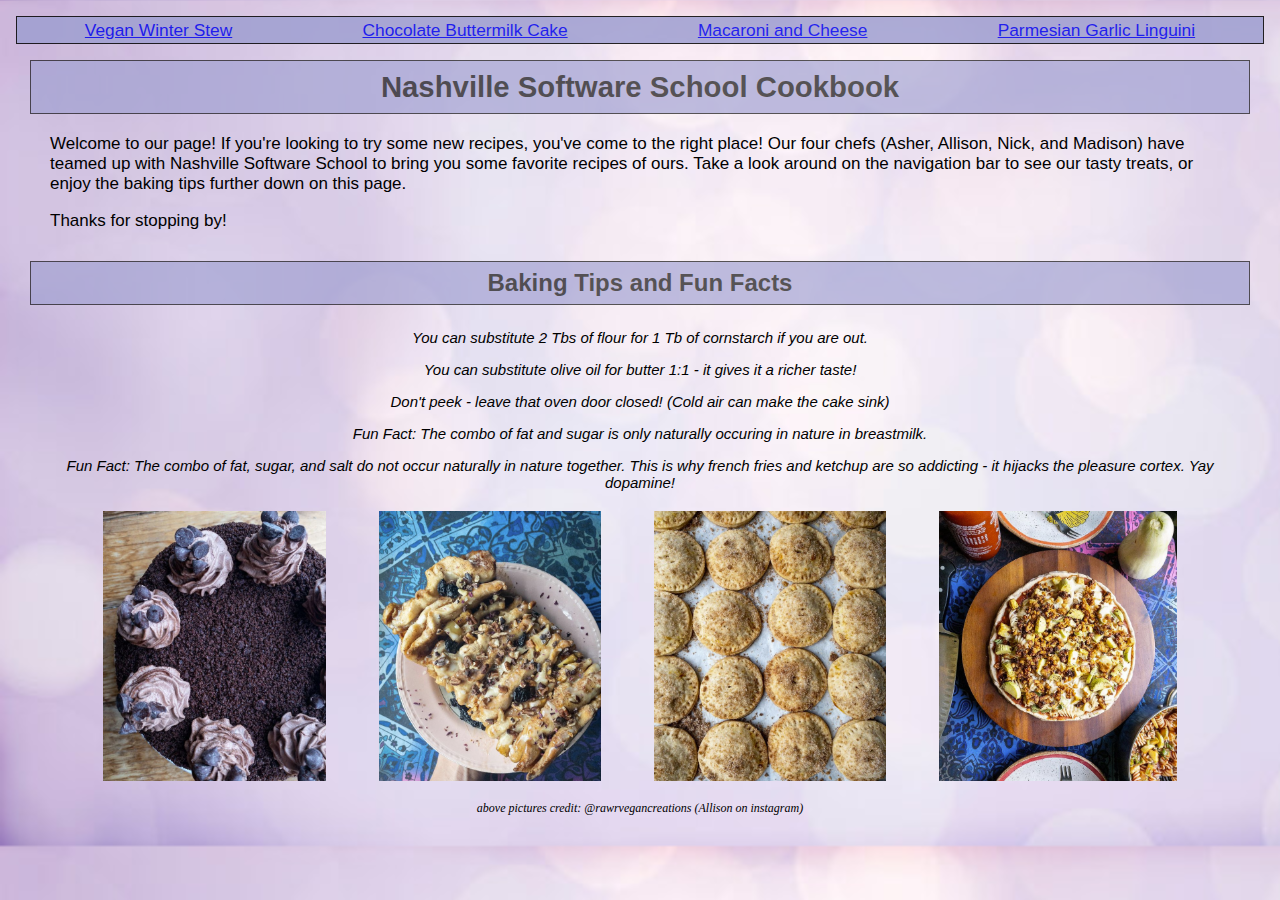
<file: index.html>
<!DOCTYPE html>
<html lang="en">
<head>
  <meta charset="UTF-8">
  <meta http-equiv="X-UA-Compatible" content="IE=edge">
  <meta name="viewport" content="width=device-width, initial-scale=1.0">
  <title>NSS Cookbook</title>
  <link rel="stylesheet" href="./styles/main.css"/>
</head>
<body>
    <nav class="nav-bar">
        <a href="./allison-recipe.html">Vegan Winter Stew</a> <!--Allison's page-->
        <a href="./ajs-recipe.html">Chocolate Buttermilk Cake</a> <!--Asher's page-->
        <a href="./mh-recipe.html">Macaroni and Cheese</a> <!--Madison's page-->
        <a href="./nicksRecipe.html">Parmesian Garlic Linguini</a> <!--Nick's page-->
     </nav>
     <article id=app>
        <h1 class="main-header">Nashville Software School Cookbook</h1>
        <section class="welcome-section">
           <p>Welcome to our page! If you're looking to try some new recipes, you've come to the right place!
              Our four chefs (Asher, Allison, Nick, and Madison) have teamed up with Nashville Software School to bring you some favorite
              recipes of ours.  Take a look around on the navigation bar to see our tasty treats, or enjoy the baking tips further down on this page.
           </p>
           <p>Thanks for stopping by!</p>
          
        </section>
        <h3 class="tips-header">Baking Tips and Fun Facts</h3>
        <section class="baking-tips">
           <p>You can substitute 2 Tbs of flour for 1 Tb of cornstarch if you are out.</p>
           <p>You can substitute olive oil for butter 1:1 - it gives it a richer taste!</p>
           <p>Don't peek - leave that oven door closed! (Cold air can make the cake sink)</p>
           <p>Fun Fact: The combo of fat and sugar is only naturally occuring in nature in breastmilk.</p>
           <p>Fun Fact: The combo of fat, sugar, and salt do not occur naturally in nature together. 
              This is why french fries and ketchup are so addicting - it hijacks the pleasure cortex.
              Yay dopamine!</p>

        </section>
        <section class="baking-images">
           <img id="pic1--img" src="images/allison1.png" alt="Devil's foodcake"/>
           <img id="pic2--img" src="images/allison2.png" alt="Pull-apart bread" />
           <img id="pic3--img" src="images/allison3.png" alt="Hand pies" />
           <img id="pic4--img" src="images/allison4.png" alt="Gluten free Pizza" />

        </section>
        <section>
           <p class="pic-credit">above pictures credit: @rawrvegancreations (Allison on instagram)</p>
         </section>
     </article>
</body>
</html>
</file>
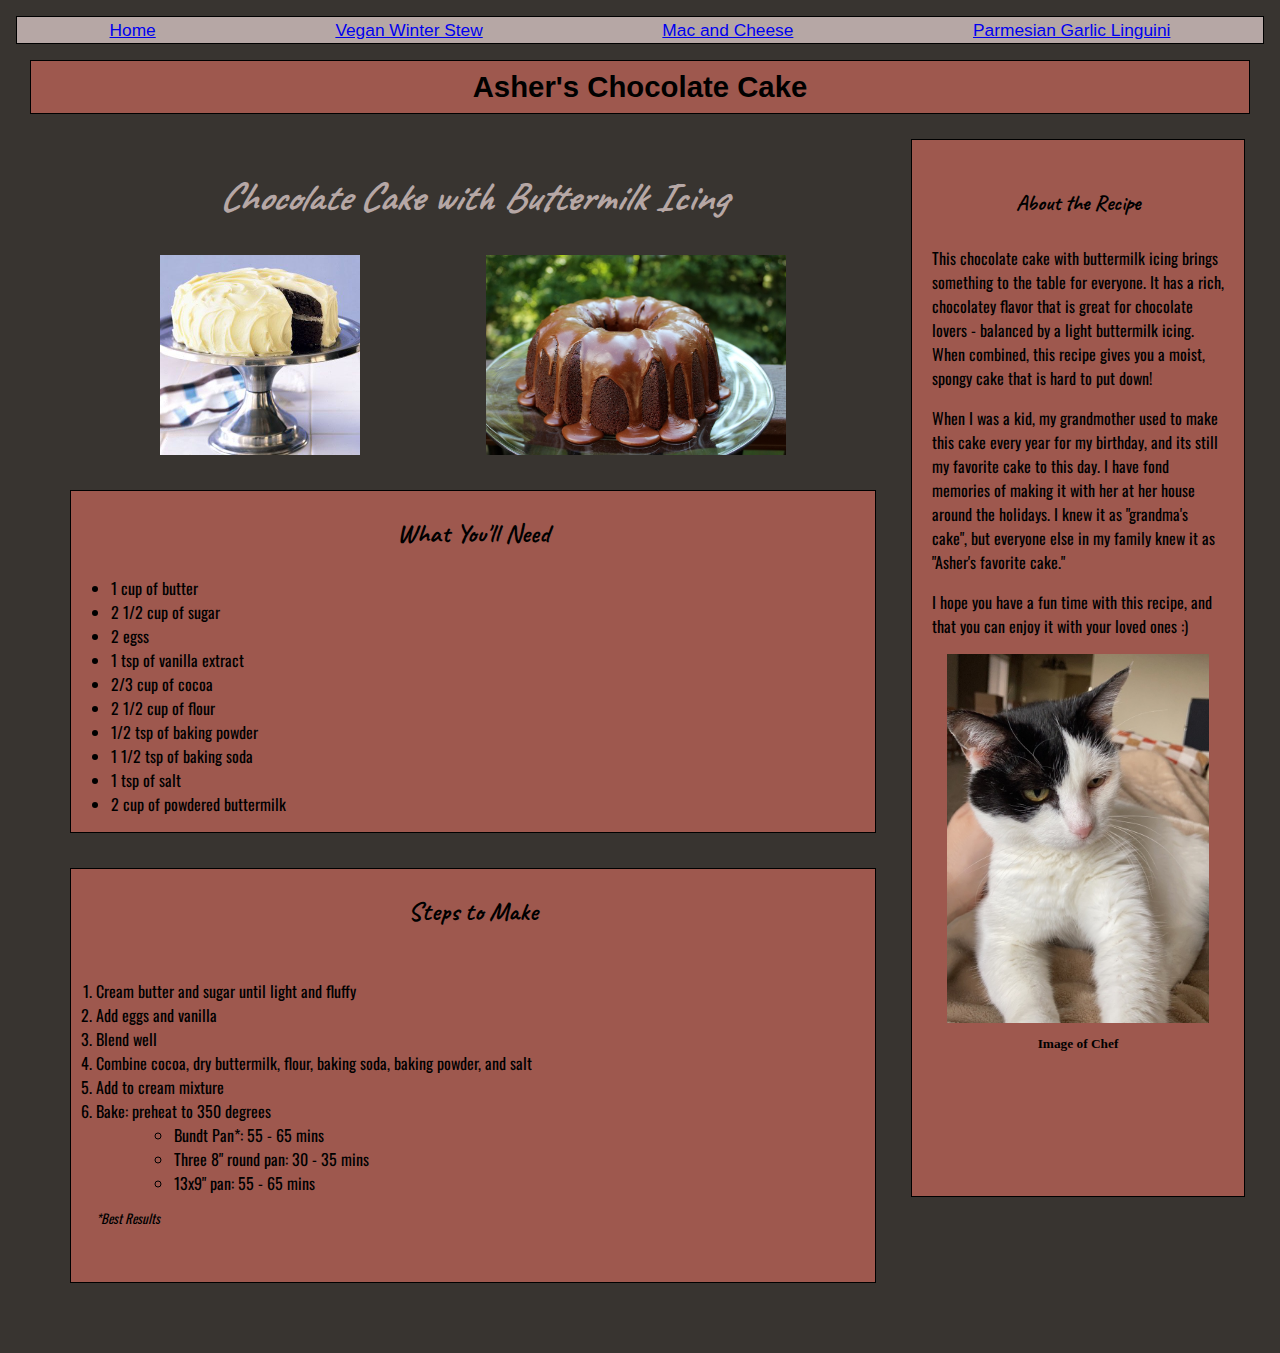
<file: ajs-recipe.html>
<!DOCTYPE html>
<html lang="en">
<head>
    <style>
        @import url('https://fonts.googleapis.com/css2?family=Caveat&family=Oswald:wght@300&display=swap');
    </style> 
    <meta charset="UTF-8">
    <meta http-equiv="X-UA-Compatible" content="IE=edge">
    <meta name="viewport" content="width=device-width, initial-scale=1.0">
    <title>Asher's Chocolate Cake</title>
    <link rel="stylesheet" href="./styles/ajs-recipe.css" />
</head>
<body>
    <nav class="nav-bar">
        <a href="./index.html">Home</a>
        <a href="./allison-recipe.html">Vegan Winter Stew</a> <!--Allison-->
        <a href="./mh-recipe.html">Mac and Cheese</a> <!--Madison-->
        <a href="./nicksRecipe.html">Parmesian Garlic Linguini</a> <!--Nick-->
    </nav>
    <h1 class="main-header">Asher's Chocolate Cake</h1>
    <section class="main-page">
        <section class="recipe-main">
            <h2 class="recipe-title">Chocolate Cake with Buttermilk Icing</h2>
            <article class="recipe-details">
                <article class="cake-block">
                    <img id="cake--img" src="images/buttermilk-cake.jpg" alt="Chocolate Buttermilk Cake"/>
                    <img id="cake2--img" src="images/buttermilk-cake-2.jpg" alt="Chocolate Buttermilk Cake"/>
                </article>
                <article class="recipe1">
                    <h3 class="recipe-header">What You'll Need</h3>
                    <ul class="recipe-ingredients">
                        <li>1 cup of butter</li>
                        <li>2 1/2 cup of sugar</li>
                        <li>2 egss</li>
                        <li>1 tsp of vanilla extract</li>
                        <li>2/3 cup of cocoa</li>
                        <li>2 1/2 cup of flour</li>
                        <li>1/2 tsp of baking powder</li>
                        <li>1 1/2 tsp of baking soda</li>
                        <li>1 tsp of salt</li>
                        <li>2 cup of powdered buttermilk</li>
                    </ul>
                </article>
                <article class="recipe2">
                    <h3 class="steps-header">Steps to Make</h3>
                    <ol class="recipe-steps">
                        <li>Cream butter and sugar until light and fluffy</li>
                        <li>Add eggs and vanilla</li>
                        <li>Blend well</li>
                        <li>Combine cocoa, dry buttermilk, flour, baking soda, baking powder, and salt</li>
                        <li>Add to cream mixture</li>
                        <li>Bake: preheat to 350 degrees</li>
                        <ul class="bake-list">
                            <li>Bundt Pan*: 55 - 65 mins</li>
                            <li>Three 8" round pan: 30 - 35 mins</li>
                            <li>13x9" pan: 55 - 65 mins</li>
                        </ul>
                        <p class="best-results">*Best Results</p>
                    </ol>
                </article>
            </article>
        </section>
        <aside class="personal-main">
            <h4 class="aside-header">About the Recipe</h4>
            <article class="personal-story">
                <p>This chocolate cake with buttermilk icing brings something to the table for everyone. It has a rich, chocolatey flavor that is great for chocolate lovers - balanced by a light buttermilk icing. When combined, this recipe gives you a moist, spongy cake that is hard to put down!</p>
                <p>When I was a kid, my grandmother used to make this cake every year for my birthday, and its still my favorite cake to this day. I have fond memories of making it with her at her house around the holidays.  I knew it as "grandma's cake", but everyone else in my family knew it as "Asher's favorite cake."</p>
                <p>I hope you have a fun time with this recipe, and that you can enjoy it with your loved ones :)</p>
            </article>
            <img id="self--img" src="images/penny.JPG" alt="Image of Chef"/>
            <p class="chef-tag">Image of Chef</p>
        </aside>
    </section>

</body>
</html>
</file>
<file: styles/main.css>
body{
    background-image: url("/images/main-page-bg.jpg");
    background-size: cover;
    margin: 30px;
    padding: 0;
    width: auto; /* full window width */
    justify-content: space-evenly;
    flex-direction: column;
}

.main-header {
    font-size: 22pt;
    text-align: center;
    padding: 0.3em;
    margin-top: 30px;
    border: 1px solid black;
    font-family: 'Scheherazade New', sans-serif;
    opacity: 65%;
    background-color: #9f9fd1;
}

.baking-tips{
    margin: 20px;
    text-align: center;
    font-family: 'Scheherazade New', sans-serif;
    font-style: italic;
    font-size: 15px;
}

.welcome-section{
    margin: 20px;
    font-family: 'Scheherazade New', sans-serif;
    font-size: 17px;
}

.baking-images{
    margin: 20px;
    display: flex;
    justify-content: space-evenly;
    flex-wrap: wrap;
}

#pic1--img{
    height: 270px;
}
#pic2--img{
    height: 270px;
}#pic3--img{
    height: 270px;
}#pic4--img{
    height: 270px;
}

.nav-bar {
    display: flex;
    justify-content: space-around;
    font-size: 13pt;
    margin: -0.8em;
    padding: 0.15em;
    background-color: #9f9fd1;
    font-family: 'Scheherazade New', sans-serif;
    border: 1px solid black;
    opacity: 85%;
}

.tips-header{
    font-size: 18pt;
    text-align: center;
    padding: 0.3em;
    margin-top: 30px;
    border: 1px solid black;
    font-family: 'Scheherazade New', sans-serif;
    opacity: 65%;
    background-color: #9f9fd1;
}

.pic-credit{
    font-size: 12px;
    text-align: center;
    font-style: italic;
}
</file>
<file: styles/ajs-recipe.css>
body{
    margin: 30px;
    padding: 0;
    width: auto; /* full window width */
    justify-content: space-evenly;
    flex-direction: column;
    background-color: #383430;
}
.nav-bar{
    /* settings for nav bar*/
    display: flex;
    justify-content: space-around;
    font-size: 13pt;
    margin: -0.8em;
    padding: 0.15em;
    background-color: #b6a7a5;
    font-family: 'Scheherazade New', sans-serif;
    border: 1px solid black;
}

.main-page{
    /* settings for main part of page*/
    padding: 5px;
    display: flex;
    justify-content: space-evenly;
}

.personal-main{
    float: right;
    padding: 20px;
    width:25%;
    border: 1px solid black;
    background-color: #9e584e;
    margin-bottom: 10%;
}

.recipe-main{
    /*left side of page*/
    width: 75%;
    font-family: 'Oswald', sans-serif;
}

.recipe-steps{
    flex-wrap: row;
    padding: 25px;
    font-family: 'Oswald', sans-serif;
}

.personal-story{
    font-size: 16px;
    font-family: 'Oswald', sans-serif;
}

.recipe1{
    border: 1px solid black;
    margin: 35px;
    background-color: #9e584e;
}

.recipe2{
    border: 1px solid black;
    margin: 35px;
    background-color: #9e584e;
}

.main-header{
    font-size: 22pt;
    text-align: center;
    padding: 0.3em;
    margin-top: 30px;
    border: 1px solid black;
    font-family: 'Scheherazade New', sans-serif;
    background-color: #9e584e;
}

.steps-header{
    text-align: center;
    font-size: 26px;
    font-family: 'Caveat', cursive;
}

.aside-header{
    text-align: center;
    font-size: 22px;
    font-family: 'Caveat', cursive;
}

.recipe-header{
    text-align: center;
    font-size: 26px;
    font-family: 'Caveat', cursive;
}

.recipe-title{
    text-align: center;
    font-style: italic;
    font-size: 40px;
    color: #b6a7a5;
    font-family: 'Caveat', cursive;
}

.cake-block{
    display: flex;
    margin-left: auto;
    margin-right: auto;
    justify-content: space-evenly;
}

#cake--img{
    height: 200px;
}

#cake2--img{
    height: 200px;
}

.bake-list{
    font-size: medium;
    flex-wrap: row;
    justify-content: space-evenly;
    margin-left: 5%;
    margin-right: auto;
}

.best-results {
    font-style: italic;
    font-size: small;
}

.chef-tag{
    font-weight: bold;
    font-size: smaller;
    text-align: center;
}

#self--img{
    display: block;
    margin-right: auto;
    margin-left: auto;
    width: 90%;
}
</file>
